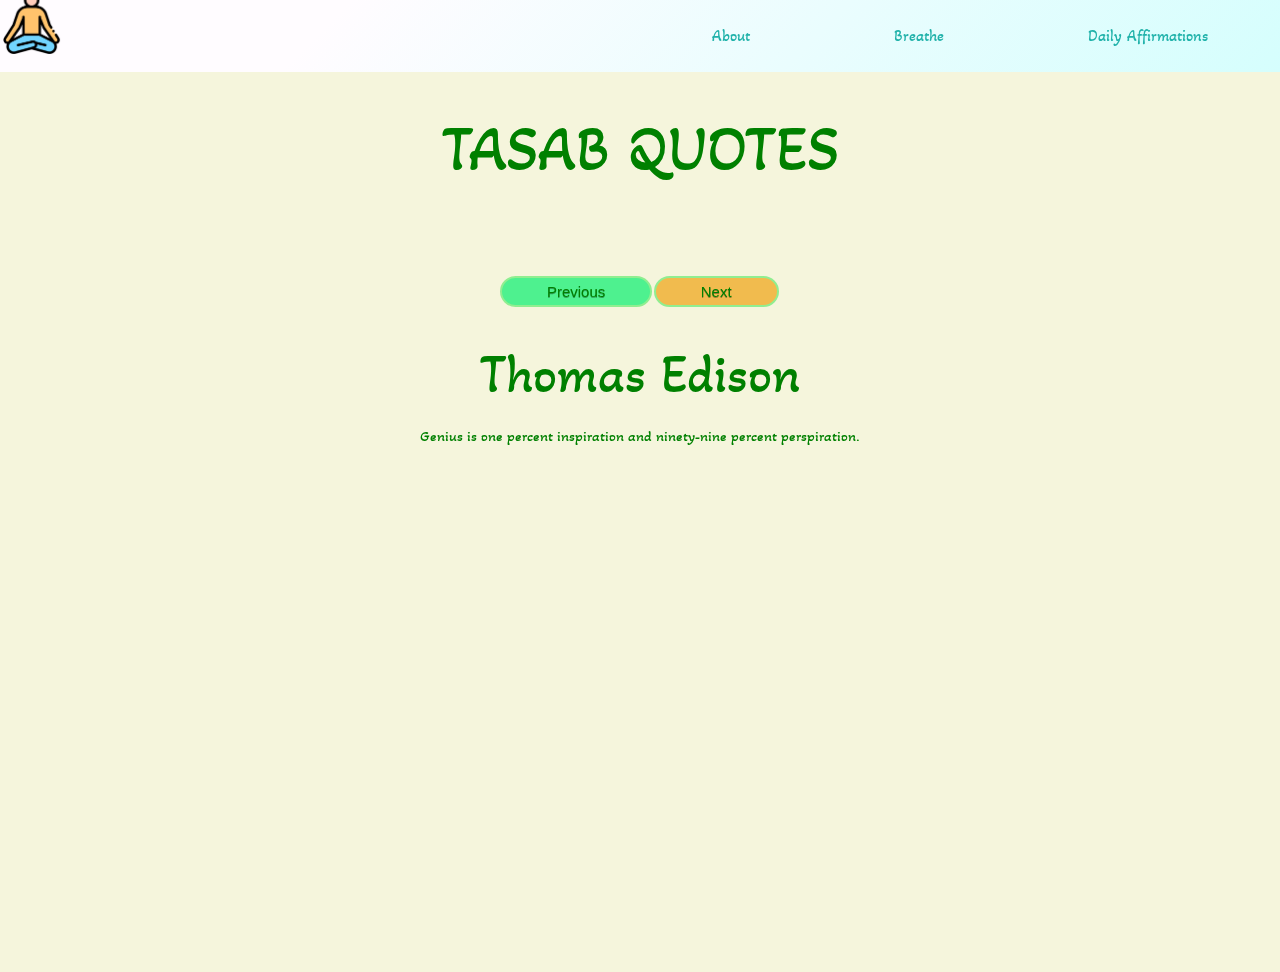
<file: Affirmations/affirmations.html>
<!DOCTYPE html>
<html lang="en">

<head>
  <meta charset="UTF-8">
  <meta http-equiv="X-UA-Compatible" content="IE=edge">
  <meta name="viewport" content="width=device-width, initial-scale=1.0">
  <link rel="stylesheet" href="https://cdnjs.cloudflare.com/ajax/libs/materialize/1.0.0/css/materialize.min.css">
  <link rel="stylesheet" href="../style.css">
  <link rel="stylesheet" href="./affirmations.css">
  <title>Breathe Easy</title>
</head>

<body>
  <header>
    <nav>
      <a id="logo" href="../index.html">
        <img id='yogi' src="../Images/meditation.png" alt="home">
      </a>
      <div class="hamburger">
        <div class="line"></div>
        <div class="line"></div>
        <div class="line"></div>
      </div>
      <ul class="nav-links">
        <li><a href="../About/about.html">About</a></li>
        <li><a href="../Breathe/breathe.html">Breathe</a></li>
        <li><a href="./affirmations.html">Daily Affirmations</a></li>
      </ul>
    </nav>
  </header>

  <div class="main affirmation-container">
    <h1>TASAB QUOTES</h1>
    <h2 class='author-header'></h2>
    <p class="content-para"></p>
    <h1 id="error-message"></h1>

  </div>

  <script src="../script.js"></script>
  <script src="./affirmations.js"></script>
  <!-- <script type="module" src="../data/quotes.json" ></script> -->
</body>

</html>
</file>
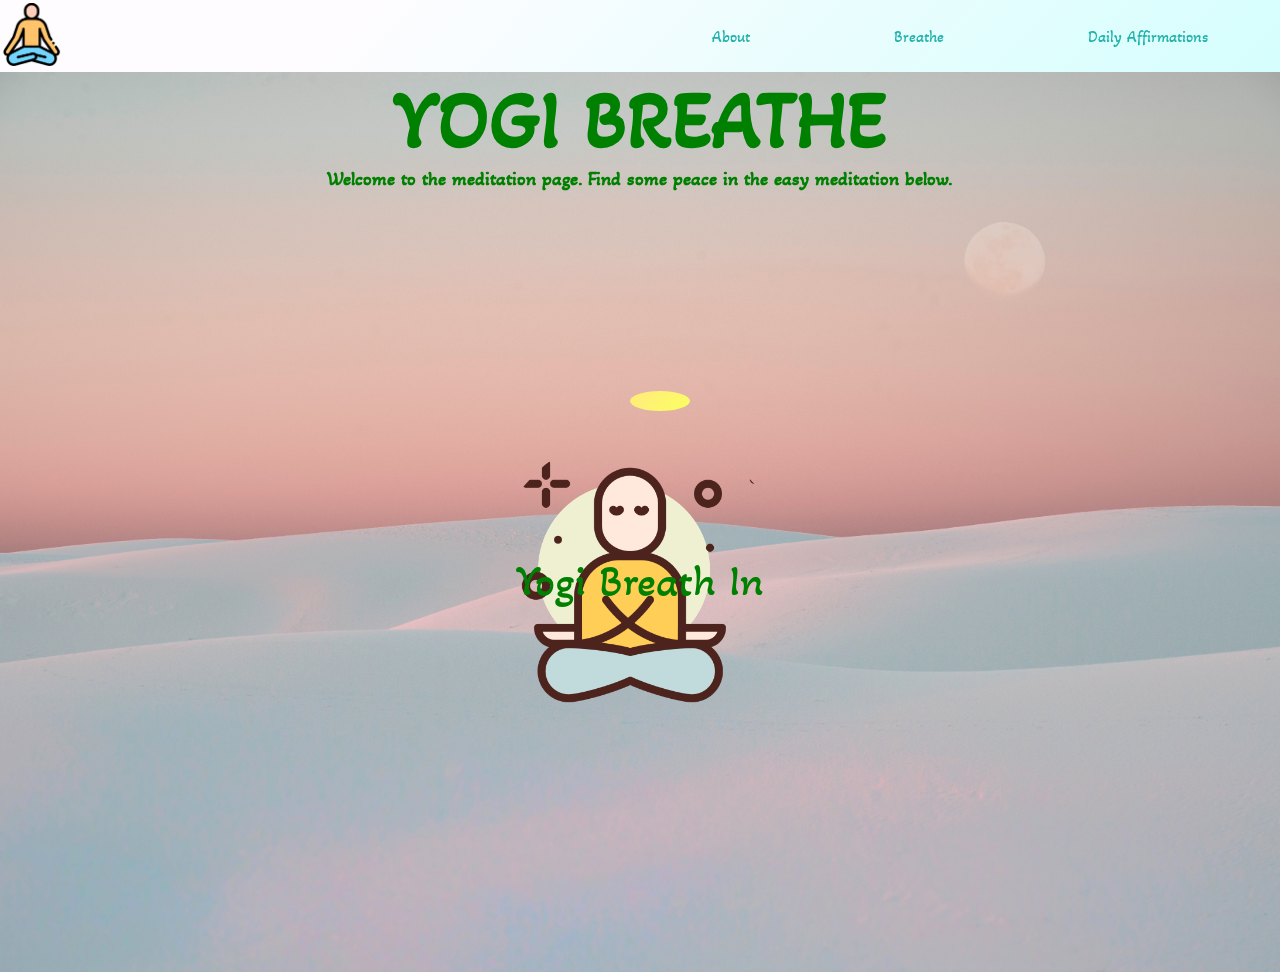
<file: Breathe/breathe.html>
<!DOCTYPE html>
<html lang="en">

<head>
  <meta charset="UTF-8">
  <meta http-equiv="X-UA-Compatible" content="IE=edge">
  <meta name="viewport" content="width=device-width, initial-scale=1.0">
  <link rel="stylesheet" href="../style.css">
  <link rel="stylesheet" href="./breathe.css">
  <title>Breathe Easy</title>
</head>
<body>
  <header>
    <nav>
        <a id="logo" href="../index.html">
          <img id='yogi' src="../Images/meditation.png" alt="home">
        </a>

      <div class="hamburger">
        <div class="line"></div>
        <div class="line"></div>
        <div class="line"></div>
      </div>
      <ul class="nav-links">
        <li><a href="../About/about.html">About</a></li>
        <li><a href="../Breathe/breathe.html">Breathe</a></li>
        <li><a href="../Affirmations/affirmations.html">Daily Affirmations</a></li>
      </ul>
    </nav>
  </header>
    <div class="main">
      <h1>YOGI BREATHE</h1>

      <h3>Welcome to the meditation page. Find some peace in the easy meditation below.</h3>
      
      <div class="container" id="container">
        <div class="circle"></div>
      
        <p id="text"></p>
      
        <div class="pointer-container">
          <span class="pointer"></span>
        </div>
      
        <div class="gradient-circle"></div>
      </div> 
    </div>


  <script src="../script.js"></script>
  <script src="./breathe.js"></script>
</body>

</html>
</file>
<file: style.css>
@import url("https://fonts.googleapis.com/css2?family=Akaya+Telivigala&display=swap");

* {
  box-sizing: border-box;
  margin: 0;
  padding: 0;
}

/* html {
  min-height: 100vh;
  background-image: url(./Images/sky.png);
  background-size: cover;
  background-repeat: no-repeat;
  background-position: center center;
} */

body {
  font-family: "Akaya Telivigala", cursive;
}

nav {
  height: 8vh;
  /* background-color: #d2d8d6;
  background-image: linear-gradient(315deg, #d2d8d6 0%, #dce8e0 74%); */
  background-color: #d5fefd;
  background-image: linear-gradient(315deg, #d5fefd 0%, #fffcff 74%);
  display: flex;
}

#logo {
  align-self: center;
  mix-blend-mode: multiply;
}

#yogi {
  height: 7vh;
  animation: yogi 2.5s linear infinite;
  animation-timing-function: ease-in-out ease-in-out;
  /* transform-origin: 50% 50%; */
}

@keyframes yogi {
  from {
    transform: translate(0, 0px);
  }
  50% {
    transform: translate(0, 9px);
  }
  to {
    transform: translate(0, -0px);
  }
}

/* flip it left to right */
/* @keyframes yogi {
  0% {
    transform: rotateY(1deg);
  }
  100% {
    transform: rotateY(360deg);
  }
} */

.nav-links {
  display: flex;
  list-style: none;
  width: 50%;
  height: 100%;
  justify-content: space-around;
  align-items: center;
  margin-left: auto;
}

.nav-links li a {
  color: lightseagreen;
  text-decoration: none;
  font-size: 16px;
}

section {
  display: flex;
  height: 80vh;
  justify-content: center;
  align-items: center;
}

.yogster {
  height: 60%;
  width: 100%;
  position: relative;
}

.yogster img {
  width: 100%;
  height: 100%;
  object-fit: cover;
}

.yogster::after {
  content: "";
  background: black;
  width: 100%;
  height: 100%;
  position: absolute;
  opacity: 0.3;
  left: 0;
  top: 0;
}

.slogan {
  position: absolute;
  top: 50%;
  left: 29%;
  font-size: 5rem;
  transform: translate(-20%, -70%);
  color: #fff;
  z-index: 3;
}

.slogan-para {
  display: none;
}

.slider {
  position: absolute;
  top: 0;
  left: 0;
  width: 100%;
  height: 100vh;
  background-color: #ffffff;
  background-image: linear-gradient(315deg, #ffffff 0%, #d7e1ec 74%);
  z-index: -1;
}

@media screen and (max-width: 768px) {
  .line {
    width: 30px;
    height: 3px;
    background: white;
    margin: 5px;
  }
  /* .slider {
    display: none;
  } */
  .slogan {
    display: none;
  }
  .slogan-para {
    display: flex;
    justify-content: center;
    text-align: center;
    margin-top: 10rem;
    color: cadetblue;
  }
  .yogster {
    display: none;
  }
  .yogster img {
    display: none;
  }
  .yogster::after {
    display: none;
  }
  nav {
    position: relative;
  }
  .hamburger {
    position: absolute;
    cursor: pointer;
    right: 5%;
    top: 50%;
    transform: translate(-5%, -50%);
    z-index: 2;
  }
  .nav-links {
    position: fixed;
    background: wheat;
    height: 100vh;
    width: 100%;
    flex-direction: column;
    clip-path: circle(100px at 90% -10%);
    -webkit-clip-path: circle(100px at 90% -10%);
    transition: all 1s ease-out;
    pointer-events: none;
  }
  .nav-links.open {
    clip-path: circle(1000px at 90% -10%);
    -webkit-clip-path: circle(1000px at 90% -10%);
    pointer-events: all;
  }
  .nav-links li {
    opacity: 0;
  }
  .nav-links li a {
    font-size: 25px;
  }
  .nav-links li:nth-child(1) {
    transition: all 0.5s ease 0.2s;
  }
  .nav-links li:nth-child(2) {
    transition: all 0.5s ease 0.4s;
  }
  .nav-links li:nth-child(3) {
    transition: all 0.5s ease 0.6s;
  }
  li.fade {
    opacity: 1;
  }
}
</file>
<file: Affirmations/affirmations.css>
.main {
  /* background-image: linear-gradient(135deg, #fdfcfb 0%, #e2d1c3 100%); */
  background-color: #f5f5dc;
  /* background-image: url(../Images/solar.png); */
  background-size: cover;
  background-repeat: no-repeat;
  color: green;
  font-family: "Akaya Telivigala", cursive;
  min-height: 100vh;
  overflow: hidden;
  display: flex;
  flex-direction: column;
  align-items: center;
  margin: 0;
}

.Previous {
  display: inline-block;
  padding: 0.35em 3em;
  margin: 0 0.1em 0.1em 0;
  border: 0.16em solid lightgreen;
  border-radius: 2em;
  box-sizing: border-box;
  text-decoration: none;
  font-weight: 300;
  color: green;
  text-shadow: 0 0.04em 0.04em rgba(0, 0, 0, 0.35);
  text-align: center;
  transition: all 0.2s;
  background-color: #4ef18f;
}

.Next {
  display: inline-block;
  padding: 0.35em 3em;
  margin: 0 0.1em 0.1em 0;
  border: 0.16em solid lightgreen;
  border-radius: 2em;
  box-sizing: border-box;
  text-decoration: none;
  font-weight: 300;
  color: green;
  text-shadow: 0 0.04em 0.04em rgba(0, 0, 0, 0.35);
  text-align: center;
  transition: all 0.2s;
  background-color: #f1bb4e;
}
</file>
<file: Breathe/breathe.css>
@import url("https://fonts.googleapis.com/css2?family=Akaya+Telivigala&display=swap");

.main {
  background-color: #f5f5dc;
  background-image: url(../Images/solar.png);
  background-size: cover;
  background-repeat: no-repeat;
  color: green;
  font-family: "Akaya Telivigala", cursive;
  min-height: 100vh;
  overflow: hidden;
  display: flex;
  flex-direction: column;
  align-items: center;
  margin: 0;
  text-align: center;
}

#text {
  font-size: 44px;
}

h1 {
  font-size: 80px;
}

.container {
  display: flex;
  align-items: center;
  justify-content: center;
  margin: auto;
  height: 300px;
  width: 300px;
  position: relative;
  transform: scale(1);
}

.circle {
  background-image: url(../Images/pose.png);
  background-size: contain;
  /* background-color: #010f1c; */
  height: 100%;
  width: 100%;
  border-radius: 50%;
  position: absolute;
  top: 0;
  left: 0;
  z-index: -1;
}

.gradient-circle {
  height: 320px;
  width: 320px;
  z-index: -2;
  border-radius: 50%;
  position: absolute;
  top: -10px;
  left: -10px;
}

.pointer {
  background-color: #f9ff60;
  background-image: linear-gradient(315deg, #f9ff60 0%, #ffef77 74%);
  border-radius: 50%;
  height: 20px;
  width: 60px;
  display: block;
}

.pointer-container {
  position: absolute;
  top: -40px;
  left: 140px;
  width: 20px;
  height: 190px;
  animation: rotate 7.5s linear forwards infinite;
  transform-origin: bottom center;
}

@keyframes rotate {
  from {
    transform: rotate(0deg);
  }

  to {
    transform: rotate(360deg);
  }
}

.container.grow {
  animation: grow 3s linear forwards;
}

@keyframes grow {
  from {
    transform: scale(1);
  }

  to {
    transform: scale(1.2);
  }
}

.container.shrink {
  animation: shrink 3s linear forwards;
}

@keyframes shrink {
  from {
    transform: scale(1.2);
  }

  to {
    transform: scale(1);
  }
}

@media screen and (max-width: 768px) {
  h1 {
    font-size: 50px;
  }
  .circle {
    display: none;
  }
  .container {
    height: 1rem;
    width: 1rem;
  }
  .pointer-container {
    display: none;
  }
}
</file>
